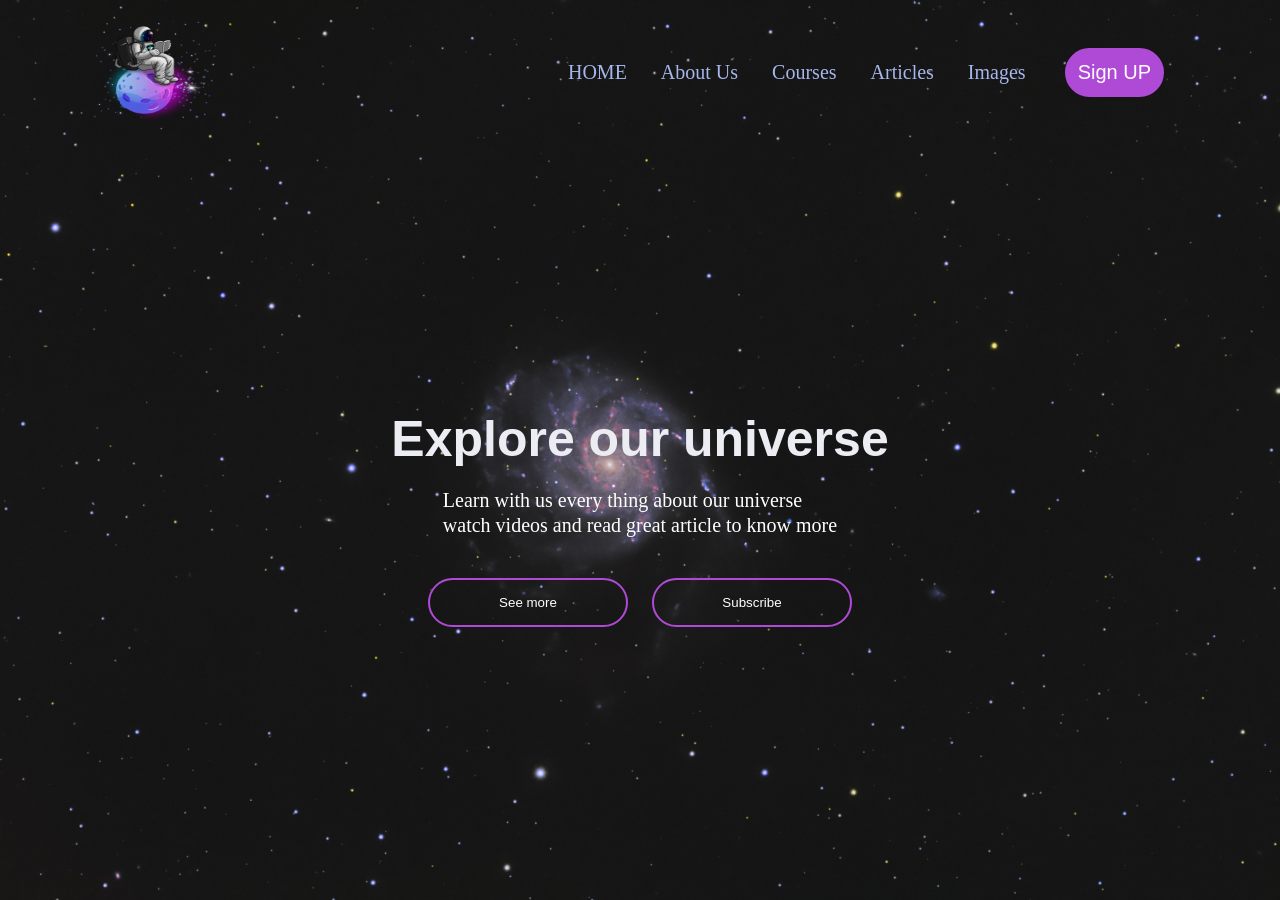
<file: job.html>
<!DOCTYPE html>
<html>
 
<head>
    <link rel="stylesheet" href="job.css">
</head>
<body>
    <div class="all"> 
        <nav>
            <a>
             <img src="astro.png" class="astro">  
            </a>
            <ul>
                <li class="home">HOME</li> 
                <li>About Us</li>
                <li>Courses</li> 
                <li>Articles</li>
                <li>Images</li> 
                <button>Sign UP</button> 
            </ul>
             
        </nav>
        <div class="content"> 
            <h1>Explore our universe</h1> 
            <p>Learn with us every thing about our universe 
                <br> watch videos and read great article to know more   </p>
               <div>
                <button>See more</button>
                <button>Subscribe</button> 
            </div> 
            </div>

        
            
        
    </div>
</body>
</html>
</file>
<file: job.css>
*{ -webkit-box-sizing: border-box ;
    -moz-box-sizing: border-box ; 
    box-sizing: border-box;
    padding: 0; 
    margin: 0; 
    

} 
ul{
    list-style: none; 
    

}
.all{
    width: 100%;
    height: 100vh;  
    background-image: url(pexels-adam-krypel-7649118.jpg);  
    background-size: cover;  
    background-position: center; 
    


} 
ul li{
    display: inline-block; 
    color: #a7b6eb;  
    font-size: 20px ; 
    padding: 15px;  

     
   
}  


img.astro{ 
    width: 120px;  
    height: 100px; 
}
nav{
    display: flex; 
    width: 85%; 
    margin: auto; 
    padding: 20px 0;  
    align-items: center;
    justify-content: space-between; 

}
nav button{
    border: 13px solid;
    border-color: #af4ad6;
    border-radius: 30px;
    background-color: #af4ad6; 
    cursor: pointer; 
    color: white; 
    margin: 20px;
    font-family: -apple-system, BlinkMacSystemFont, 'Segoe UI', Roboto, Oxygen, Ubuntu, Cantarell, 'Open Sans', 'Helvetica Neue', sans-serif; 
    font-weight: 300; 
    font-size: 20px; 
}
nav ul li{
    position: relative;
    cursor: pointer ; 
}

nav ul li::after{
    content: '';
    height: 5px;
    width: 0;
   
    background-color: #af4ad6;
    position: absolute; 
    left: 0;
    bottom: -5px;
    transition: 0.5s;
}
nav ul li:hover::after{ width: 100%; 

}
/* colors 
#9c90e6 */ 
.content{
    display: flex; 
    flex-direction: column;  
    top: 40%; 
    width: 100%;
    position: absolute; 
    align-items: center;
    justify-content: center;

}
.content h1{
    font-family:-apple-system, BlinkMacSystemFont, 'Segoe UI', Roboto, Oxygen, Ubuntu, Cantarell, 'Open Sans', 'Helvetica Neue', sans-serif ;  
    font-size: 50px;
    margin-top: 50px;
    color: #ebedf3;
} 
.content p{
    font-size: 20px ; 
    margin: 20px auto;
    font-weight: 100;
    line-height: 25px;
    color: white ;

}
.content button{
    width: 200px; 
    padding: 15px 0;
    text-align: center;
    margin: 20px 10px;
    border-radius: 25px;
    border: 2px solid #af4ad6; 
    background: transparent;
    color: #fff;
    cursor: pointer;
 }
</file>
